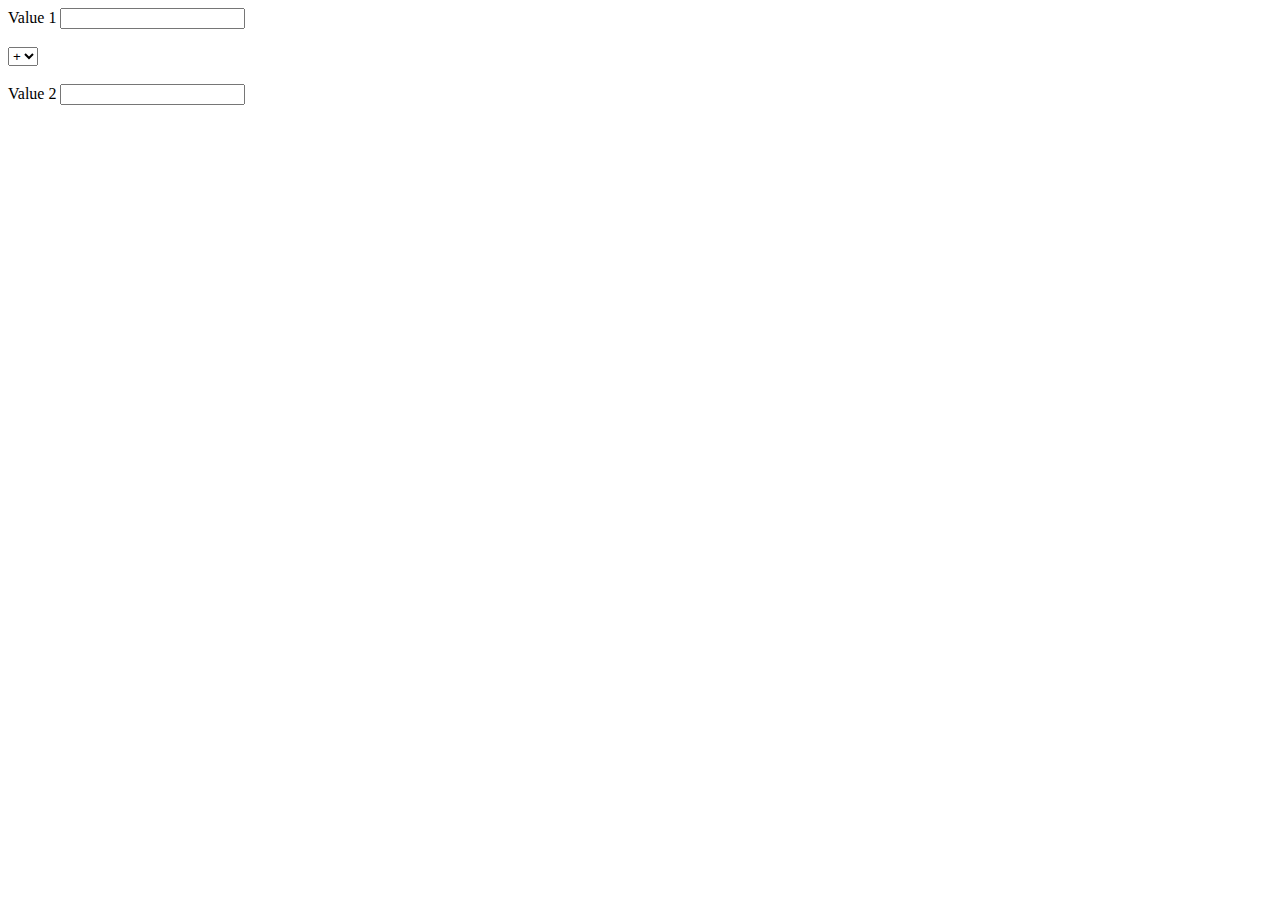
<file: calculator/Template/calculator.html>
<html>
    <head>  
        <title>Home Page</title>
            <body>
                <div class = "row">
                    <div class = "col-12">
                        <form method = "get">
                        <div>
                            <lable>Value 1</label>
                            <input type ="text" name ="num 1" class = "Form-control"/>
                        </div>
                        <br/>
                        <div>
                            <select name="opr" class="form-control"/>\
                                <option value="+">+</option>
                                <option value="-">-</option>
                                <option value="*">*</option>
                                <option value="/">/</option>
                            </select>
                        </div>
                        <br/>
                        <div>
                            <label>Value 2</label>
                            <input type ="text" name = "num 1" class = "Form-control"/>
                        </div>
                        </form>
                    </div>
                </div>
            </body>
        </title> 
    </head>
</html>
</file>
